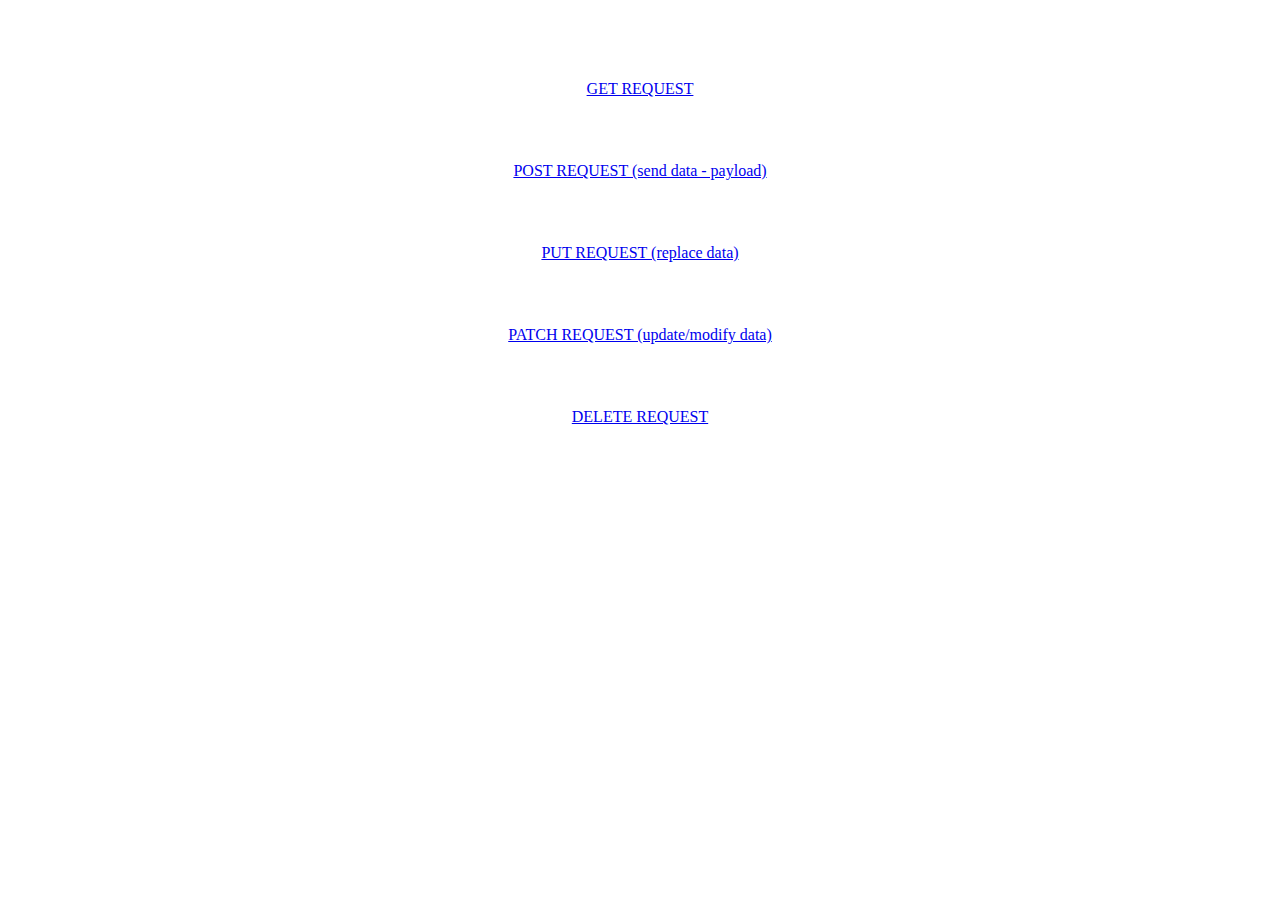
<file: index.html>
<!DOCTYPE html>
<html lang="en">
  <head>
    <meta charset="UTF-8" />
    <meta http-equiv="X-UA-Compatible" content="IE=edge" />
    <meta name="viewport" content="width=device-width, initial-scale=1.0" />
    <title>Document</title>
  </head>
  <body
    style="
      display: flex;
      flex-direction: column;
      align-items: center;
      justify-content: center;
      gap: 4rem;
      margin-top: 5rem;
    "
  >
    <a href="./pages/get.html">GET REQUEST</a>
    <a href="./pages/post.html">POST REQUEST (send data - payload)</a>
    <a href="./pages/put.html">PUT REQUEST (replace data)</a>
    <a href="./pages/patch.html">PATCH REQUEST (update/modify data)</a>
    <a href="./pages/delete.html">DELETE REQUEST</a>
  </body>
</html>
</file>
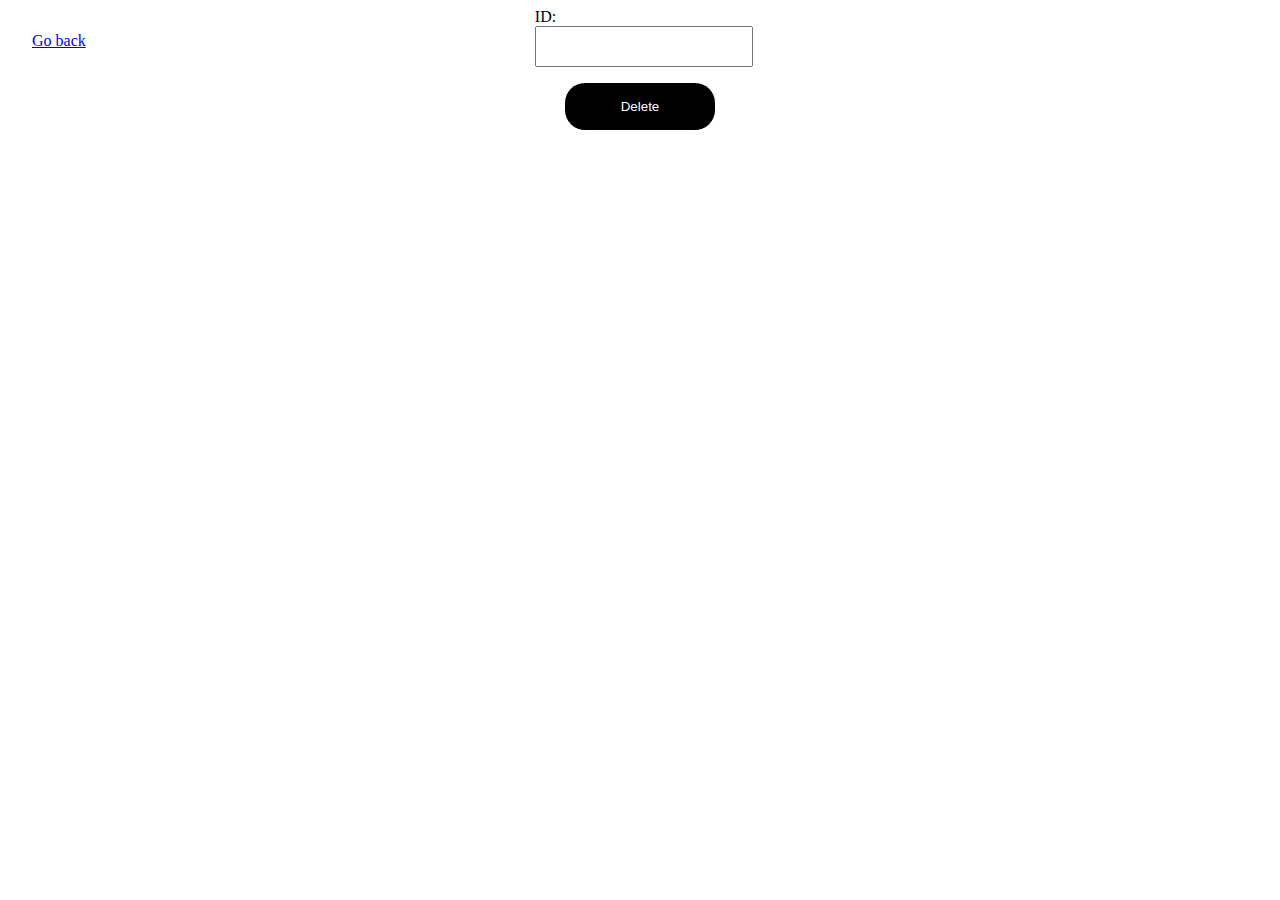
<file: pages/delete.html>
<!DOCTYPE html>
<html lang="en">
  <head>
    <meta charset="UTF-8" />
    <meta http-equiv="X-UA-Compatible" content="IE=edge" />
    <meta name="viewport" content="width=device-width, initial-scale=1.0" />
    <title>Document</title>
    <link rel="stylesheet" href="../css/patch.css" />
    <script src="../js/delete.js" defer></script>
  </head>
  <body>
    <a href="../" style="position: absolute; left: 2rem; top: 2rem">Go back</a>
    <form action="#">
      <div class="inputContainer">
        <label for="id">ID:</label>
        <input id="idInput" type="number" class="idInput" />
      </div>
      <button type="submit">Delete</button>
    </form>
  </body>
</html>
</file>
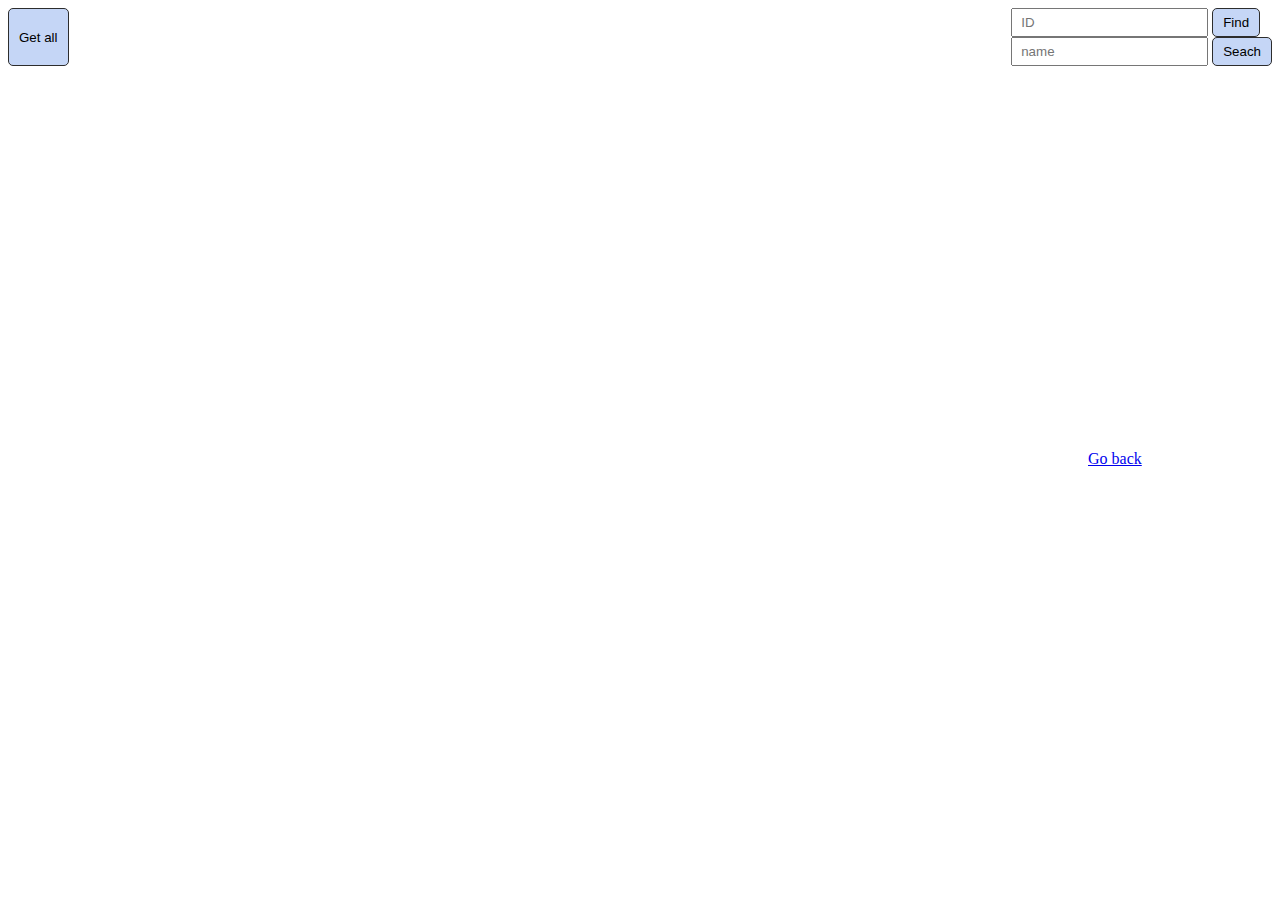
<file: pages/get.html>
<!DOCTYPE html>
<html lang="en">
  <head>
    <meta charset="UTF-8" />
    <meta http-equiv="X-UA-Compatible" content="IE=edge" />
    <meta name="viewport" content="width=device-width, initial-scale=1.0" />
    <script src="../js/get.js" defer></script>
    <title>Get</title>
    <link rel="stylesheet" href="../css/get.css" />
  </head>
  <body>
    <a href="../" style="position: absolute; left: 85%; top: 50%">Go back</a>
    <div class="header">
      <button id="all">Get all</button>

      <div class="searchBars">
        <form action="">
          <input id="inputId" class="" placeholder="ID" />
          <button id="buttonId" type="submit">Find</button>
        </form>

        <form action="">
          <input id="inputName" placeholder="name" />
          <button id="buttonName" type="submit">Seach</button>
        </form>
      </div>
    </div>

    <div id="container" class="container"></div>
  </body>
</html>
</file>
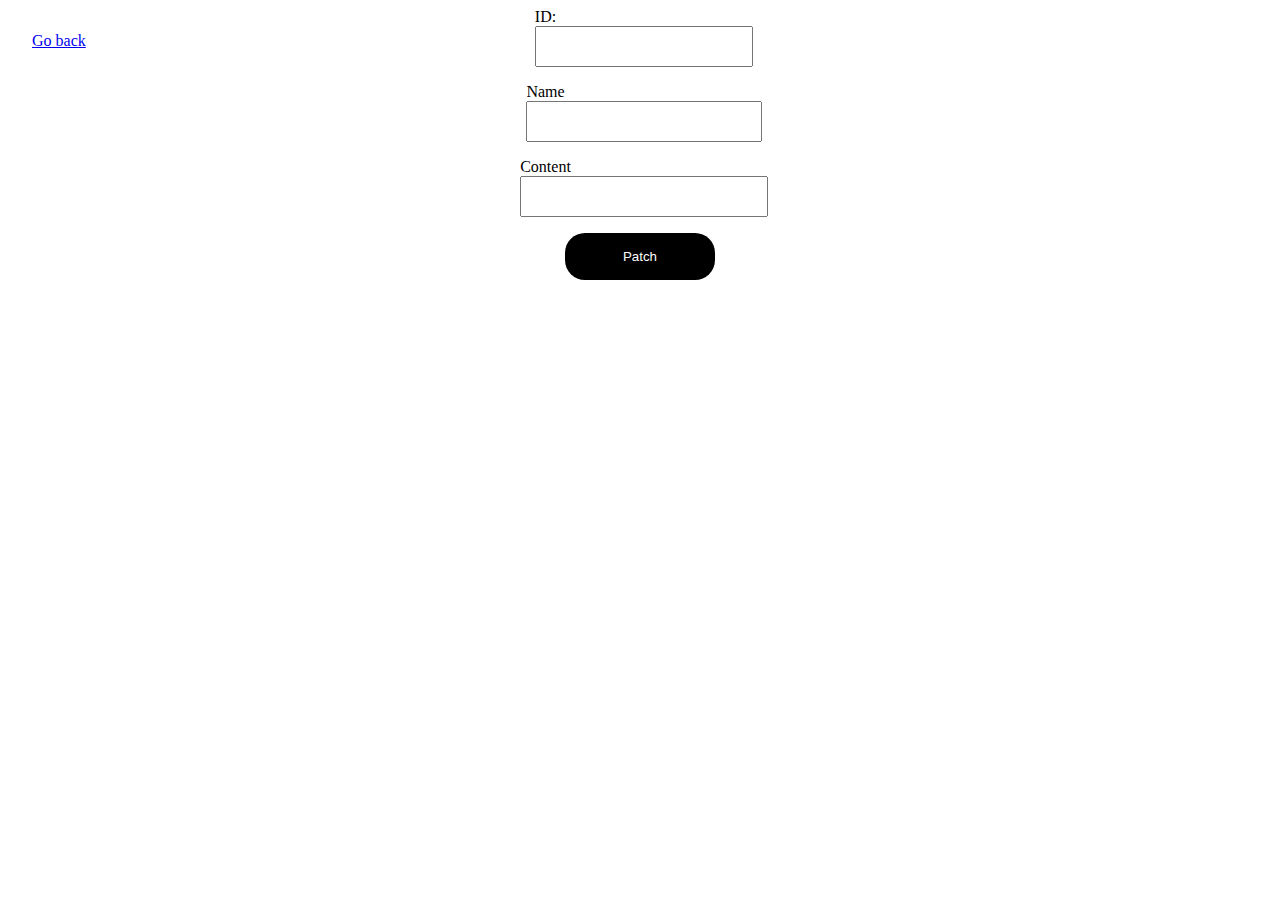
<file: pages/patch.html>
<!DOCTYPE html>
<html lang="en">
  <head>
    <meta charset="UTF-8" />
    <meta http-equiv="X-UA-Compatible" content="IE=edge" />
    <meta name="viewport" content="width=device-width, initial-scale=1.0" />
    <title>Document</title>
    <link rel="stylesheet" href="../css/patch.css" />
    <script src="../js/patch.js" defer></script>
  </head>
  <body>
    <a href="../" style="position: absolute; left: 2rem; top: 2rem">Go back</a>
    <form action="#">
      <div class="inputContainer">
        <label for="id">ID:</label>
        <input id="idInput" type="number" class="idInput" />
      </div>
      <div class="inputContainer">
        <label for="name">Name</label>
        <input id="nameInput" type="text" class="nameInput" />
      </div>
      <div class="inputContainer">
        <label for="content">Content</label>
        <input id="contentInput" type="text" class="contentInput" />
      </div>
      <button type="submit">Patch</button>
    </form>
  </body>
</html>
</file>
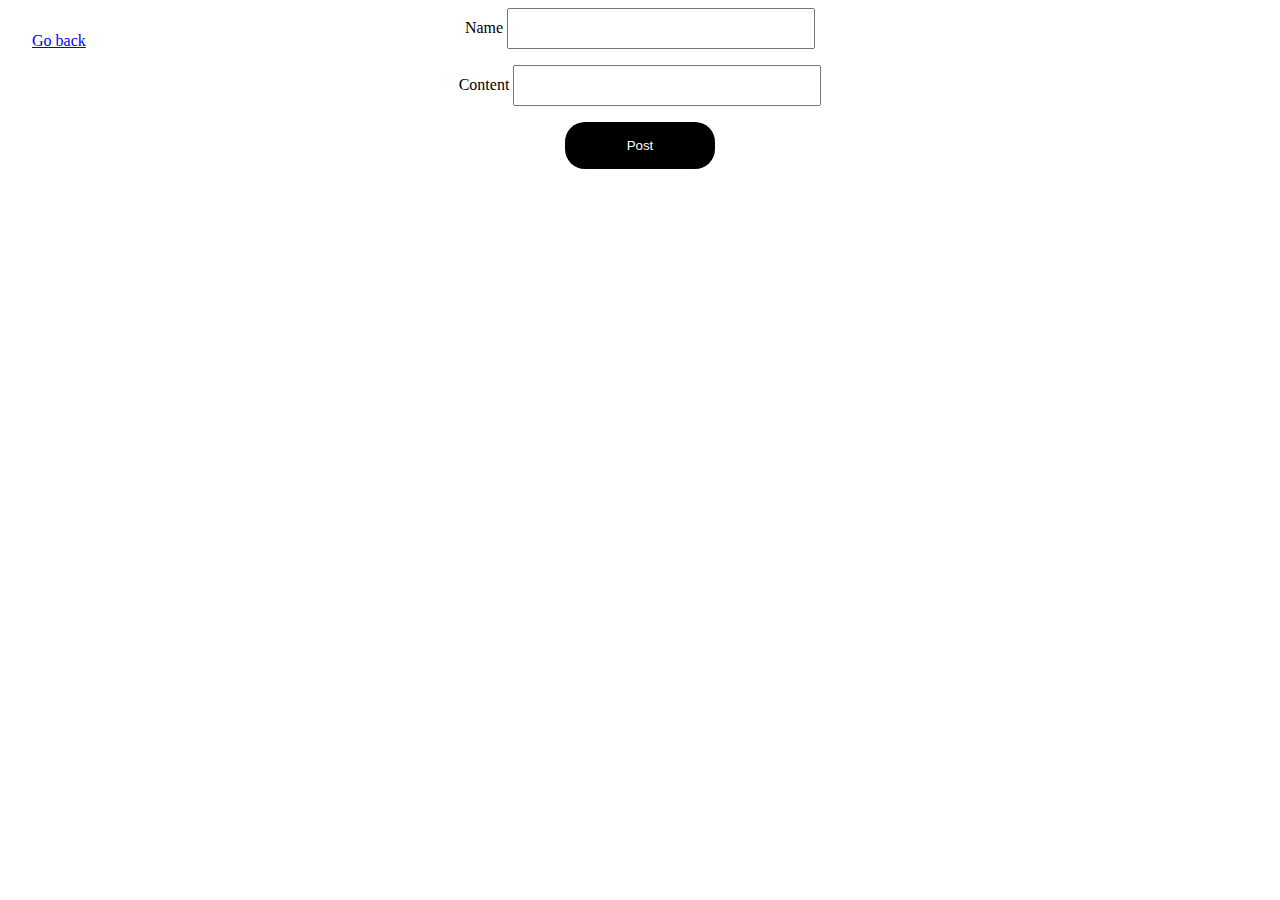
<file: pages/post.html>
<!DOCTYPE html>
<html lang="en">
  <head>
    <meta charset="UTF-8" />
    <meta http-equiv="X-UA-Compatible" content="IE=edge" />
    <meta name="viewport" content="width=device-width, initial-scale=1.0" />
    <title>Document</title>
    <link rel="stylesheet" href="../css/post.css" />
    <script src="../js/post.js" defer></script>
  </head>
  <body>
    <a href="../" style="position: absolute; left: 2rem; top: 2rem">Go back</a>
    <form action="#">
      <div class="inputContainer">
        <label for="name">Name</label>
        <input id="nameInput" class="nameInput" />
      </div>
      <div class="inputContainer">
        <label for="content">Content</label>
        <input id="contentInput" class="contentInput" />
      </div>
      <button type="submit">Post</button>
    </form>
  </body>
</html>
</file>
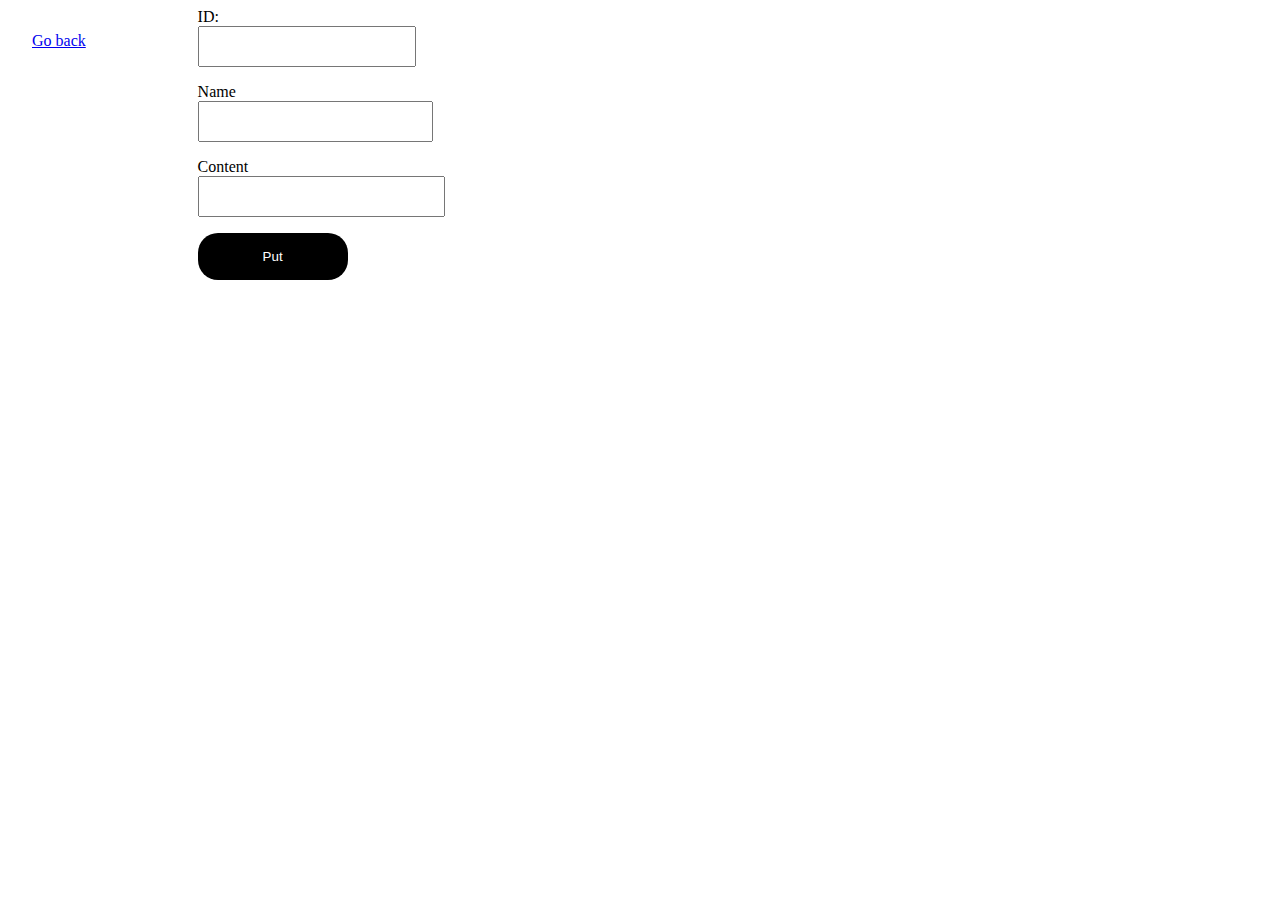
<file: pages/put.html>
<!DOCTYPE html>
<html lang="en">
  <head>
    <meta charset="UTF-8" />
    <meta http-equiv="X-UA-Compatible" content="IE=edge" />
    <meta name="viewport" content="width=device-width, initial-scale=1.0" />
    <title>Document</title>
    <link rel="stylesheet" href="../css/put.css" />
    <script src="../js/put.js" defer></script>
  </head>
  <body>
    <a href="../" style="position: absolute; left: 2rem; top: 2rem">Go back</a>
    <form action="#">
      <div class="inputContainer">
        <label for="id">ID:</label>
        <input id="idInput" type="number" class="idInput" />
      </div>
      <div class="inputContainer">
        <label for="name">Name</label>
        <input id="nameInput" type="text" class="nameInput" />
      </div>
      <div class="inputContainer">
        <label for="content">Content</label>
        <input id="contentInput" type="text" class="contentInput" />
      </div>
      <button type="submit">Put</button>
    </form>
  </body>
</html>
</file>
<file: css/patch.css>
body {
  display: flex;
  align-items: center;
  justify-content: center;
  flex-direction: column;
}
form {
  width: 70%;
  height: 100%;
  display: flex;
  align-items: center;
  justify-content: center;
  flex-direction: column;
  gap: 1rem;
}
input {
  width: 100%;
  height: 35px;
}
.input-container {
  display: flex;
  align-items: start;
  min-width: 200px;
}
button {
  color: white;
  width: 150px;
  background-color: black;
  border: none;
  border-radius: 20px;
  padding: 1rem;
}
</file>
<file: css/get.css>
.header {
    display: flex;
    flex-direction: row;
    justify-content: space-between;
}
button {
    background-color: #c5d6f6;
    padding: 6px 10px;
    border-radius: 5px;
    border: 1px solid #2d2d2d;
}
button:hover {
    background-color: #88a5dc;    
}
input {
    padding: 5px 8px;
}
.container {
    display: flex;
    flex-wrap: wrap;
    width: 100%;
    padding: 2px 16px;
}
.card {
    box-shadow: 0 4px 8px 0 rgba(0,0,0,0.2);
    transition: 0.3s;
    width: 300px;
    margin: 30px;
    padding: 10px;
    background-color: #ecf3ff;
}
.card:hover {
    box-shadow: 0 8px 16px 0 rgba(0,0,0,0.2);
}
</file>
<file: css/post.css>
body {
  display: flex;
  align-items: center;
  justify-content: center;
}
form {
  width: 70%;
  height: 100%;
  display: flex;
  align-items: center;
  justify-content: center;
  flex-direction: column;
  gap: 1rem;
}
input {
  width: 300px;
  height: 35px;
}
input:nth-of-type(2) {
  width: 300px;
  height: 45px;
}
button {
  color: white;
  width: 150px;
  background-color: black;
  border: none;
  border-radius: 20px;
  padding: 1rem;
}
</file>
<file: css/put.css>
body {
  display: flex;
  align-items: center;
  justify-content: center;
}
form {
  width: 70%;
  height: 100%;
  display: flex;
  align-items: start;
  justify-content: center;
  flex-direction: column;
  gap: 1rem;
}
input {
  width: 100%;
  height: 35px;
}
.input-container {
  width: 100%;
}
button {
  color: white;
  width: 150px;
  background-color: black;
  border: none;
  border-radius: 20px;
  padding: 1rem;
}
</file>
